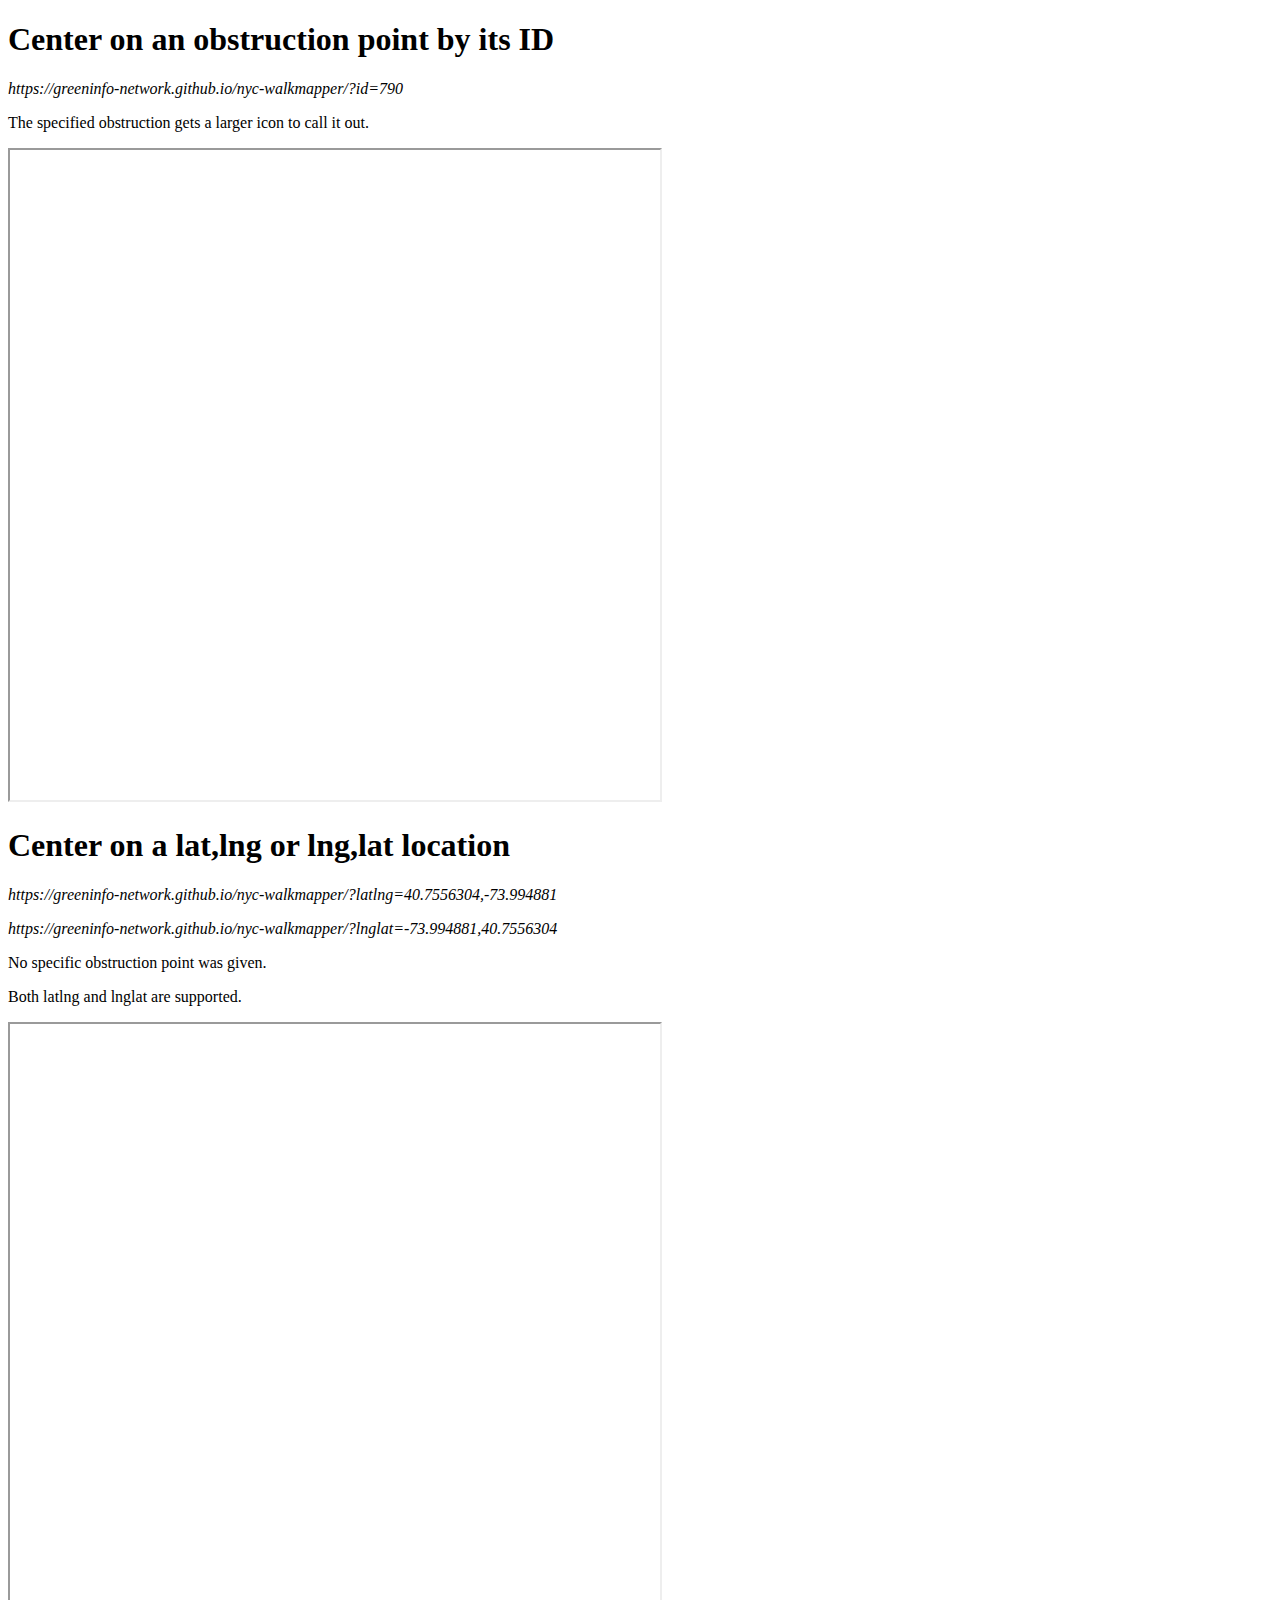
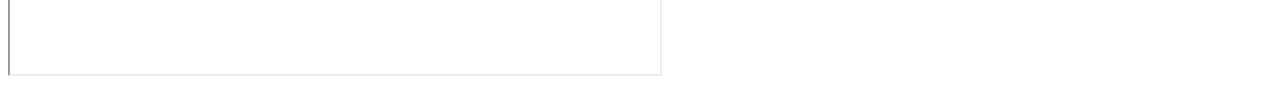
<file: docs/iframe-examples.html>
<!DOCTYPE html>
<html>
<head>
    <title>WalkMapper IFrame Examples</title>

	<meta charset="utf-8" />
	<meta name="viewport" content="width=device-width, initial-scale=1.0">

</head>
<body>

    <section>
        <h1>Center on an obstruction point by its ID</h1>
        <p><i>https://greeninfo-network.github.io/nyc-walkmapper/?id=790</i></p>
        <p>The specified obstruction gets a larger icon to call it out.</p>
        <iframe style="width: 650px; height: 650px;" src="https://greeninfo-network.github.io/nyc-walkmapper/?id=790"></iframe>
    </section>

    <section>
        <h1>Center on a lat,lng or lng,lat location</h1>
        <p><i>https://greeninfo-network.github.io/nyc-walkmapper/?latlng=40.7556304,-73.994881</i></p>
        <p><i>https://greeninfo-network.github.io/nyc-walkmapper/?lnglat=-73.994881,40.7556304</i></p>
        <p>No specific obstruction point was given.</p>
        <p>Both latlng and lnglat are supported.</p>
        <iframe style="width: 650px; height: 650px;" src="https://greeninfo-network.github.io/nyc-walkmapper/?latlng=40.7556304,-73.994881"></iframe>
    </section>

</body>
</html>
</file>
